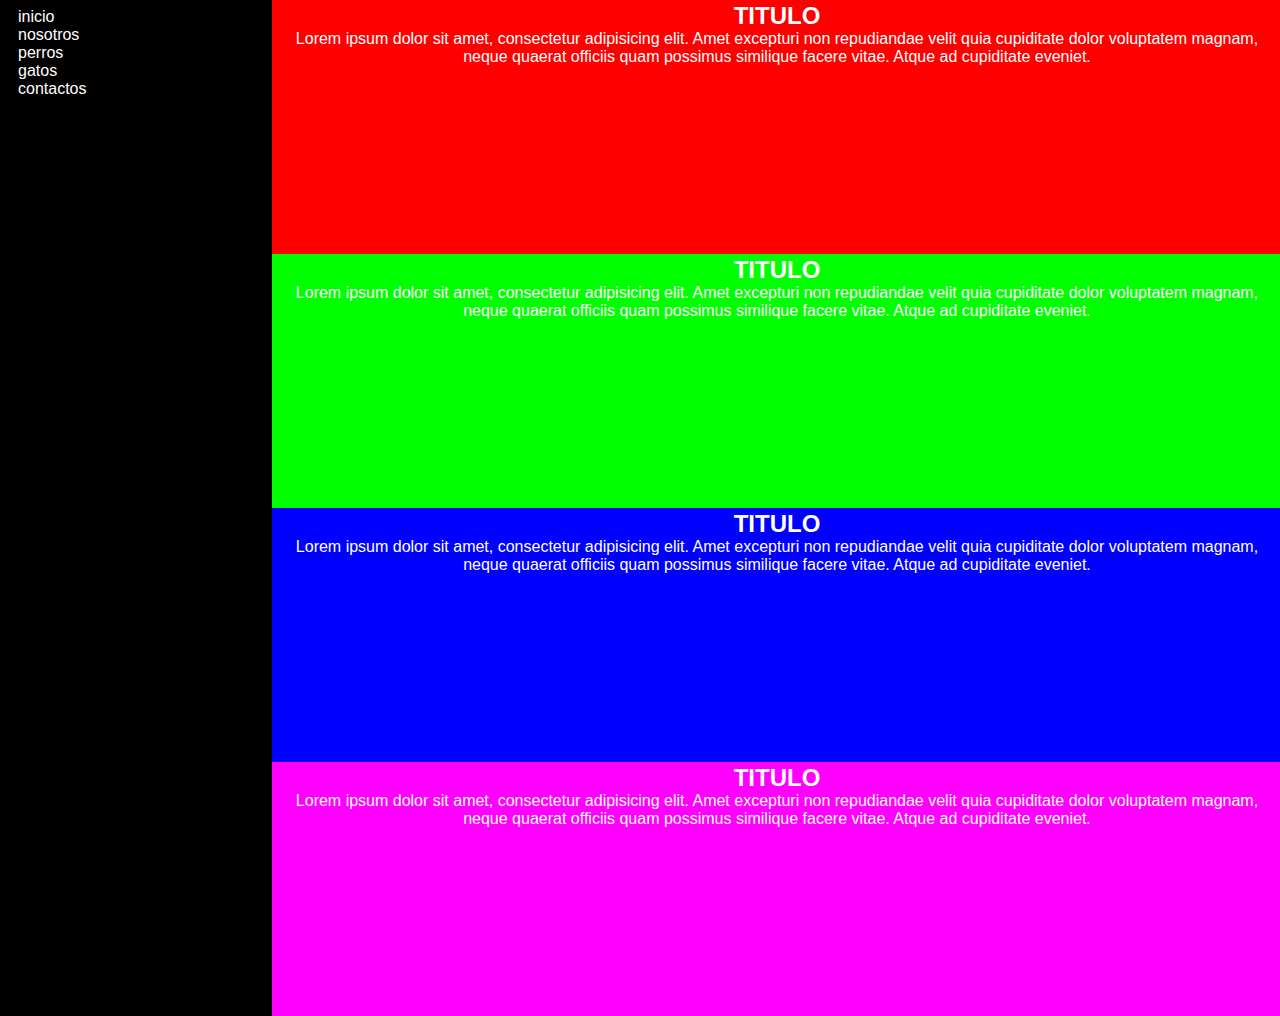
<file: index.html>
<!DOCTYPE html>
<html lang="en">
<head>
    <meta charset="UTF-8">
    <meta http-equiv="X-UA-Compatible" content="IE=edge">
    <meta name="viewport" content="width=device-width, initial-scale=1.0">
    <title>Ayuda a un Peludo</title>
    <link type="text/css" rel="stylesheet" href="css/estilos.css"/>
</head>

<body>
    <div class="contenedor">

        <nav class="navegacion">
            <ol>

                <li><a href="index.html"> inicio </a></li>
                <li><a href="nosotros.html"> nosotros</a></li>
                <li><a href="perros.html"> perros </a></li>
                <li><a href="gatos.html"> gatos </a></li>
                <li><a href="contactos.html"> contactos </a></li>
            
            </ol>
        </nav>

        <div class="bordeder">
            
        </div>
        

        <div class="contenido1">
            <h2>TITULO</h2>
            <p>
                Lorem ipsum dolor sit amet, consectetur adipisicing elit. Amet excepturi non repudiandae velit quia cupiditate dolor voluptatem magnam, neque quaerat officiis quam possimus similique facere vitae. Atque ad cupiditate eveniet.
            </p>
            
        </div>

        <div class="contenido2">
            <h2>TITULO</h2>
            <p>
                Lorem ipsum dolor sit amet, consectetur adipisicing elit. Amet excepturi non repudiandae velit quia cupiditate dolor voluptatem magnam, neque quaerat officiis quam possimus similique facere vitae. Atque ad cupiditate eveniet.
            </p>
            
        </div>

        <div class="contenido3">
            <h2>TITULO</h2>
            <p>
                Lorem ipsum dolor sit amet, consectetur adipisicing elit. Amet excepturi non repudiandae velit quia cupiditate dolor voluptatem magnam, neque quaerat officiis quam possimus similique facere vitae. Atque ad cupiditate eveniet.
            </p>
            
        </div>

        <div class="contenido4">
            <h2>TITULO</h2>
            <p>
                Lorem ipsum dolor sit amet, consectetur adipisicing elit. Amet excepturi non repudiandae velit quia cupiditate dolor voluptatem magnam, neque quaerat officiis quam possimus similique facere vitae. Atque ad cupiditate eveniet.
            </p>
            
        </div>

        
        
    </div>

</body>
</html>

<div></div>
</file>
<file: css/estilos.css>
*{
  
  font-family: sans-serif;
  padding: 0px;
  margin: 0px;

}

.contenedor{
  height: 1000px;
  width: auto;
  
  }

.bordeizq{
  background-color: rgb(0, 0, 0);
  width: 2%;
  height: 100%;
  float: right;
  top: 10px;
  padding: 8px;
}

.navegacion{
  background-color: rgb(0, 0, 0);
  width: 20%;
  height: 100%;
  float: left;
  top: 10px;
  padding: 8px;
}

.navegacion li a{
text-decoration: none;
color: rgb(255, 255, 255);
margin-left: 10px;
}

.navegacion li:hover{
background-color:violet;
filter:brightness(0,5);
transition:0.5s;
}


.contenido1{
width: 100%;
height: 25%;
background-color: rgb(255, 0, 0);
color: white;
text-align: center;
padding: 2px;
}


.contenido2{
width: 100%;
height: 25%;
background-color: rgb(0, 255, 0);
color: white;
text-align: center;
padding: 2px;
}


.contenido3{
width: 100%;
height: 25%;
background-color: rgb(0, 0, 255);
color: white;
text-align: center;
padding: 2px;
}


.contenido4{
width: 100%;
height: 25%;
background-color: rgb(255, 0, 255);
color: white;
text-align: center;
padding: 2px;
}
</file>
